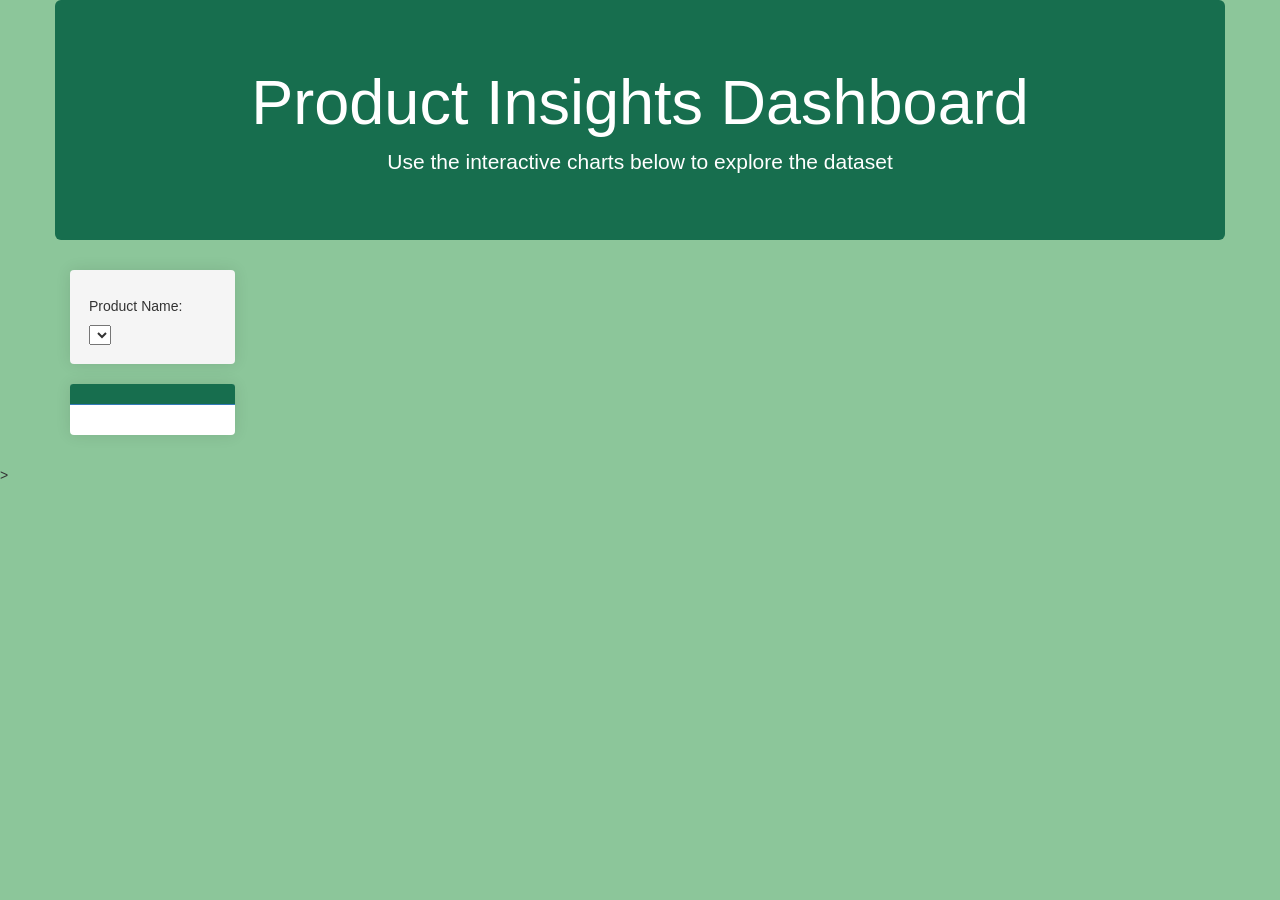
<file: index.html>
<!DOCTYPE html>
<html lang="en">

<head>
  <meta charset="UTF-8">
  <meta name="viewport" content="width=device-width, initial-scale=1.0">
  <meta http-equiv="X-UA-Compatible" content="ie=edge">
  <title>Product Insights Dashboard</title>
  <link rel="stylesheet" href="https://maxcdn.bootstrapcdn.com/bootstrap/3.3.7/css/bootstrap.min.css">
  <!-- Custom Styles -->
  <link rel="stylesheet" href="./Static/Styles.css">
</head>

<body>

  <div class="container">
    <div class="row">
      <div class="col-md-12 jumbotron text-center">
        <h1>Product Insights Dashboard</h1>
        <p>Use the interactive charts below to explore the dataset</p>
      </div>
    </div>
    <div class="row">
      <div class="col-md-2">
        <div class="well">
          <h5>Product Name:</h5>
          <select id="selDataset" onchange="optionChanged(product.value)"></select>
        </div>
        <div class="panel panel-primary">
          <div class="panel-heading">
            <h3 class="panel-title"></h3>
          </div>
          <div id="sample-metadata" class="panel-body"></div>
        </div>
      </div class="charts-container">
      <div class="col-md-5">
        <div id="bar"></div>
      </div>
      <div class="col-md-5">
        <div id="gauge"></div>
      </div>
    </div>
    <div class="row">
      <div class="col-md-12">
        <div id="bubble"></div>
      </div>
    </div>
  </div>

  <script src="https://d3js.org/d3.v5.min.js"></script>
  <script src="https://cdn.plot.ly/plotly-latest.min.js"></script>
  <script src="./Static/Product_Visuals.js"></script>
  >
  
</body>

</html>
</file>
<file: Static/Styles.css>
body {
    background-color: #8cc69a;
    /* Light background for contrast */
    font-family: 'Roboto', sans-serif;
}

.jumbotron,
.btn-primary {
    background-color: #176e4e;
    /* Bootstrap primary color */
    color: white;
}

.panel-primary>.panel-heading,
.border {
    background-color: #176e4e;
    /* Consistent color scheme */
    color: white;
}

.well,
.panel,
.border {
    border: none;
    box-shadow: 0 0 15px rgba(0, 0, 0, 0.1);
    /* Soften the box shadows */
}

/* Custom select styling */
.form-select {
    border-radius: 0.25rem;
}

/* Adjustments for smaller screens */
@media (max-width: 768px) {
    .jumbotron h1,
    .col text-center h1 {
        font-size: 24px;
        /* Smaller text on smaller screens */
    }
}

/* Add spacing below the gauge chart container for separation */
#bubble {
    margin-top: 10px; /* Adjust the value as needed */
}

/* Ensures equal height for chart containers */
.chart-container {
    display: flex;
    flex-direction: column;
}

/* Parent container holding both charts */
.charts-container {
    display: flex;
    flex-direction: row; /* Use row for side-by-side layout */
    justify-content: space-around; /* Adjust spacing around items */
    align-items: stretch; /* Stretch items to fill the container height */
  }
  
  /* Individual chart containers (cards) */
  .chart-card {
    flex: 1; /* Allows each card to grow equally */
    /* Add additional styling as needed */
    padding: 10px; /* Optional: Adds some padding inside the cards */
    box-shadow: 0 0 10px rgba(0, 0, 0, 0.1); /* Optional: Adds some shadow for depth */
  }
</file>
